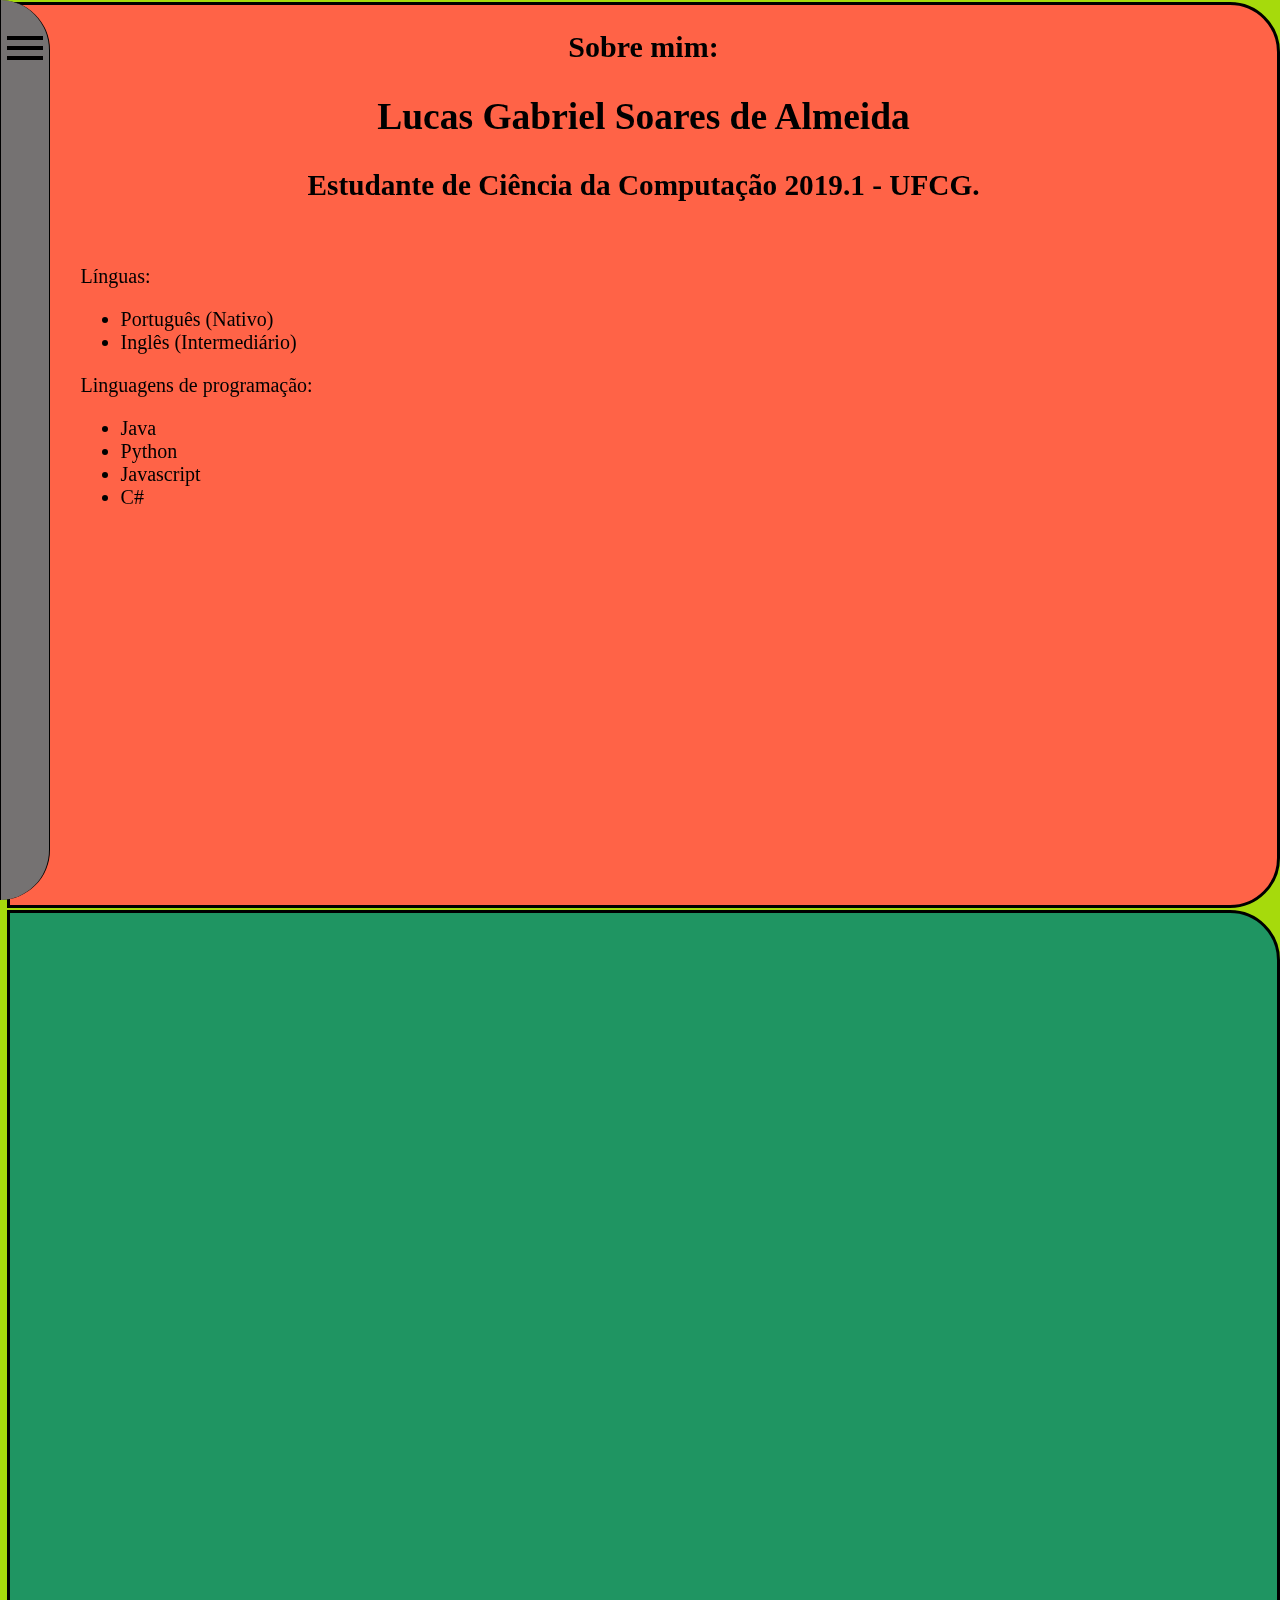
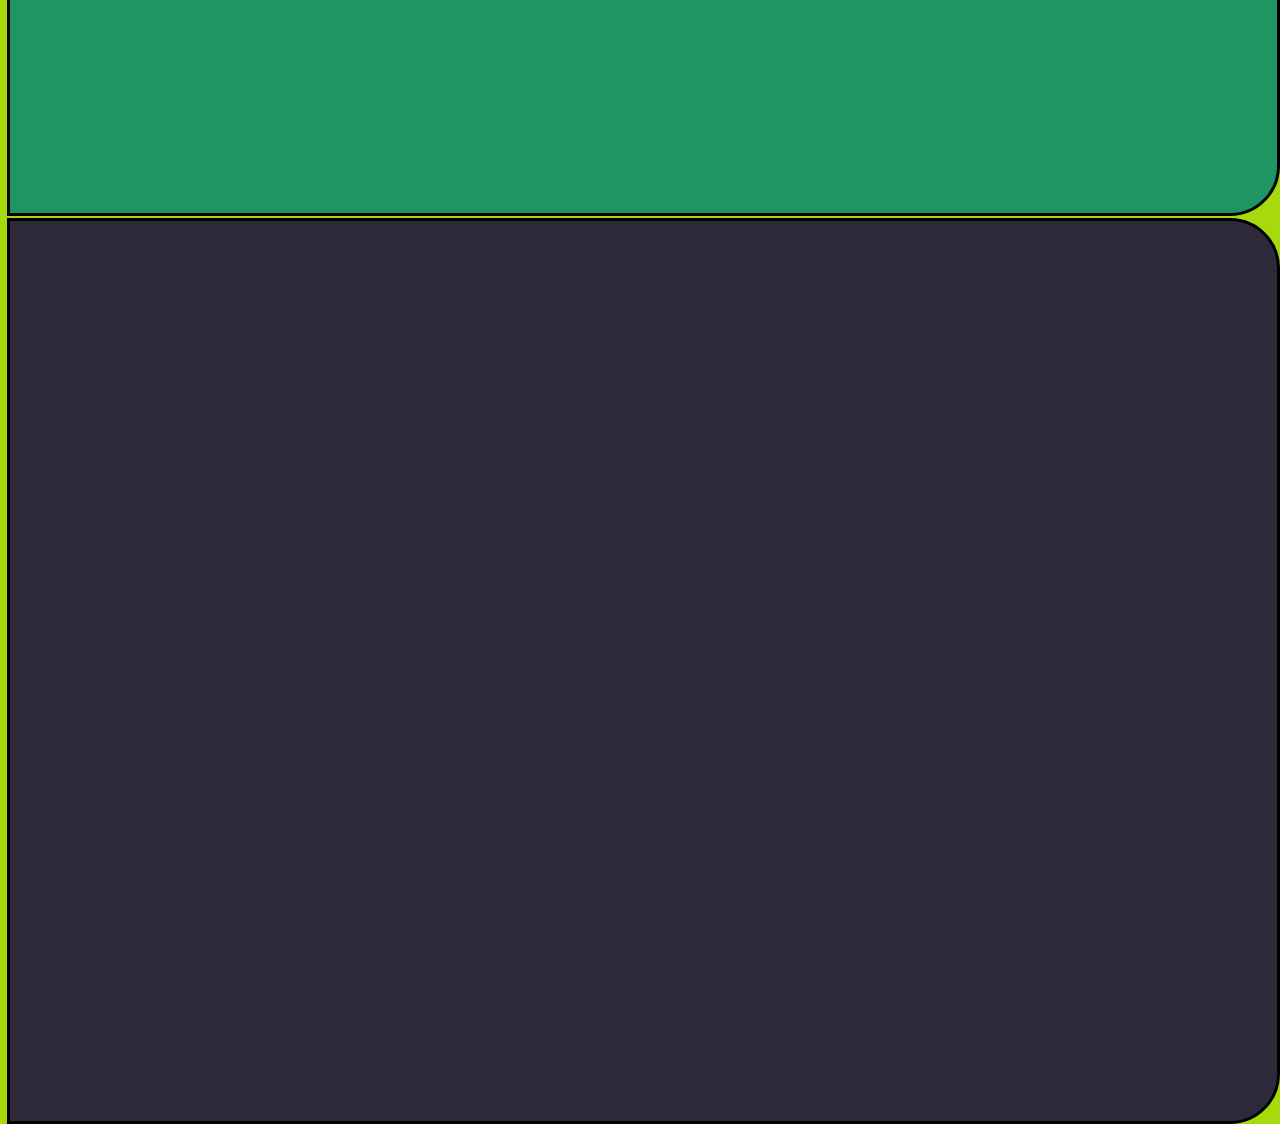
<file: index.html>
<!DOCTYPE HTML>

<html>
    <head>
        <meta charset="UTF-8"/>
        <link rel="stylesheet" type="text/css" href="styles/style.css" />
        <link rel="stylesheet" href="https://unpkg.com/aos@next/dist/aos.css" />
        <link href="https://fonts.googleapis.com/css?family=Roboto:400,700&display=swap" rel="stylesheet">
    </head>
    <body>
        <section id="section_left" class="lateralMenuSection">
            <div id="leftMenuDiv">
                <div class="leftMenu" id="app">
                    <div id="minhasInformacoes">
                        <img id="avatar" src="images/avatar.jpg"/>
                        <h2>Lucas Gabriel</h2>
                        <h7>18 anos - 3º periodo</h7>
                    </div>
                    <button id="btn_aboutMe" class="btn">Sobre mim</button>
                    <button id="btn_meusProjetos" class="btn">Meus Projetos</button>
                    <button id="btn_expMe" class="btn">Experiências</button>
                </div>
            </div>
            <div id="rightMenuDiv">
                <img id="menuIcon" src="images/menu_icon.png"/>
            </div>
        </section>

        <section class="contentSection">
            <div id="div_sobreMim" class="contentDiv">
                <iframe id="iframe_sobreMim" data-aos="fade-right" data-aos-mirror="true" data-aos-delay="100" data-aos-duration="1000" class="page_fragment" src="fragments/sobreMim.html" frameborder=0 scrolling="no"></iframe> </div>
            <div id="div_meusProjetos" class="contentDiv">
                <iframe id="iframe_meusProjetos" data-aos="zoom-in" data-aos-mirror="true" data-aos-delay="100" data-aos-duration="1000" class="page_fragment" src="fragments/meusProjetos.html" frameborder=0 scrolling="no"></iframe></div>
            <div id="div_experiencias" class="contentDiv">
                <iframe id="iframe_experiencias" data-aos="zoom-out" data-aos-mirror="true" data-aos-delay="100" data-aos-duration="1000" class="page_fragment" src="fragments/experiencias.html" frameborder=0 scrolling="no"></iframe></div>
        </section>

        <script src="https://unpkg.com/aos@next/dist/aos.js"></script>
        <script type="text/javascript" src="scripts/script.js"></script>
    </body>
</html>
</file>
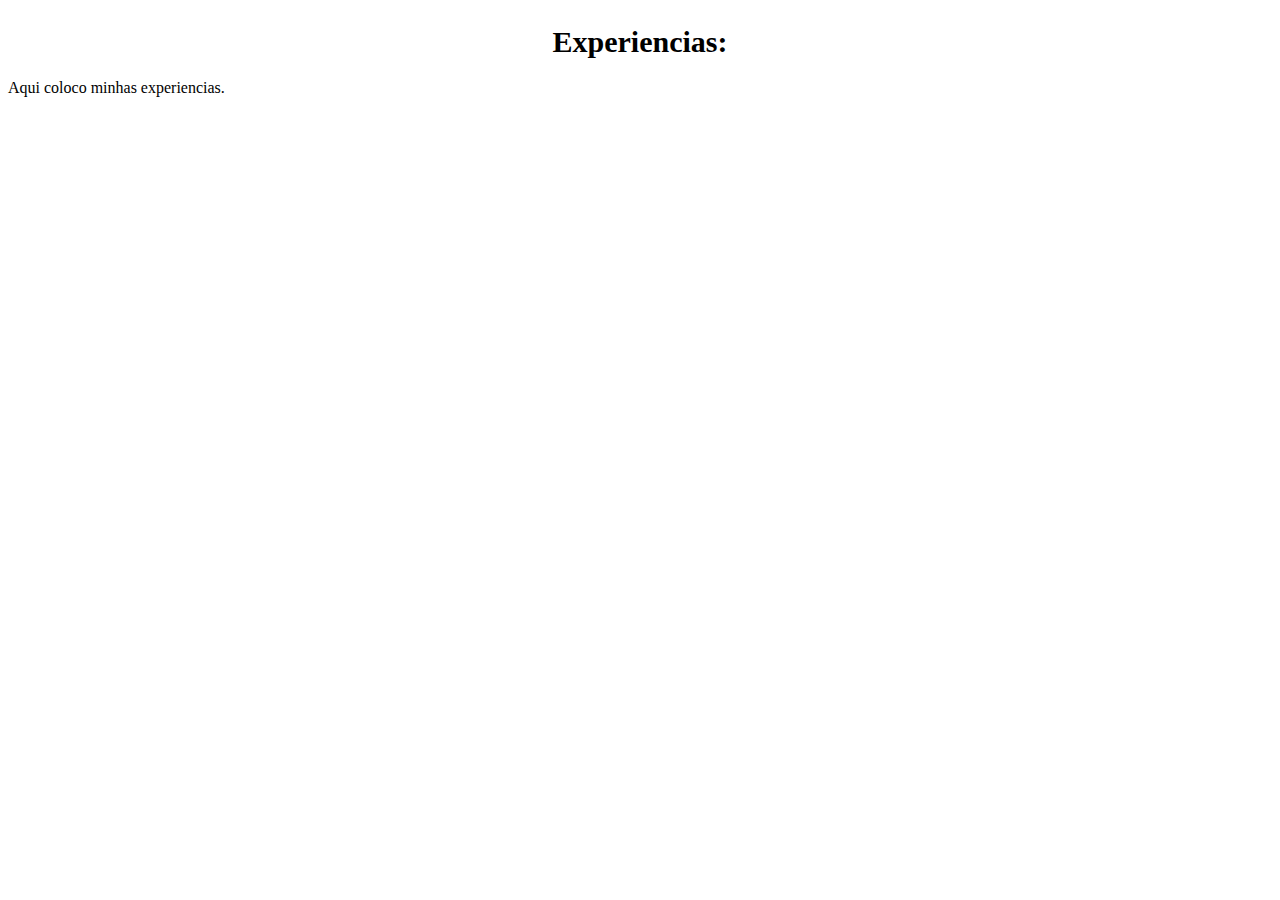
<file: fragments/experiencias.html>
<html>
    <head>
        <link rel="stylesheet" type="text/css" href="../styles/experienciasStyle.css" />
    </head>
    <body>
        <h1 id="titulo">
            Experiencias:
        </h1>
        <p>
            Aqui coloco minhas experiencias.
        </p>
    </body>
</html>
</file>
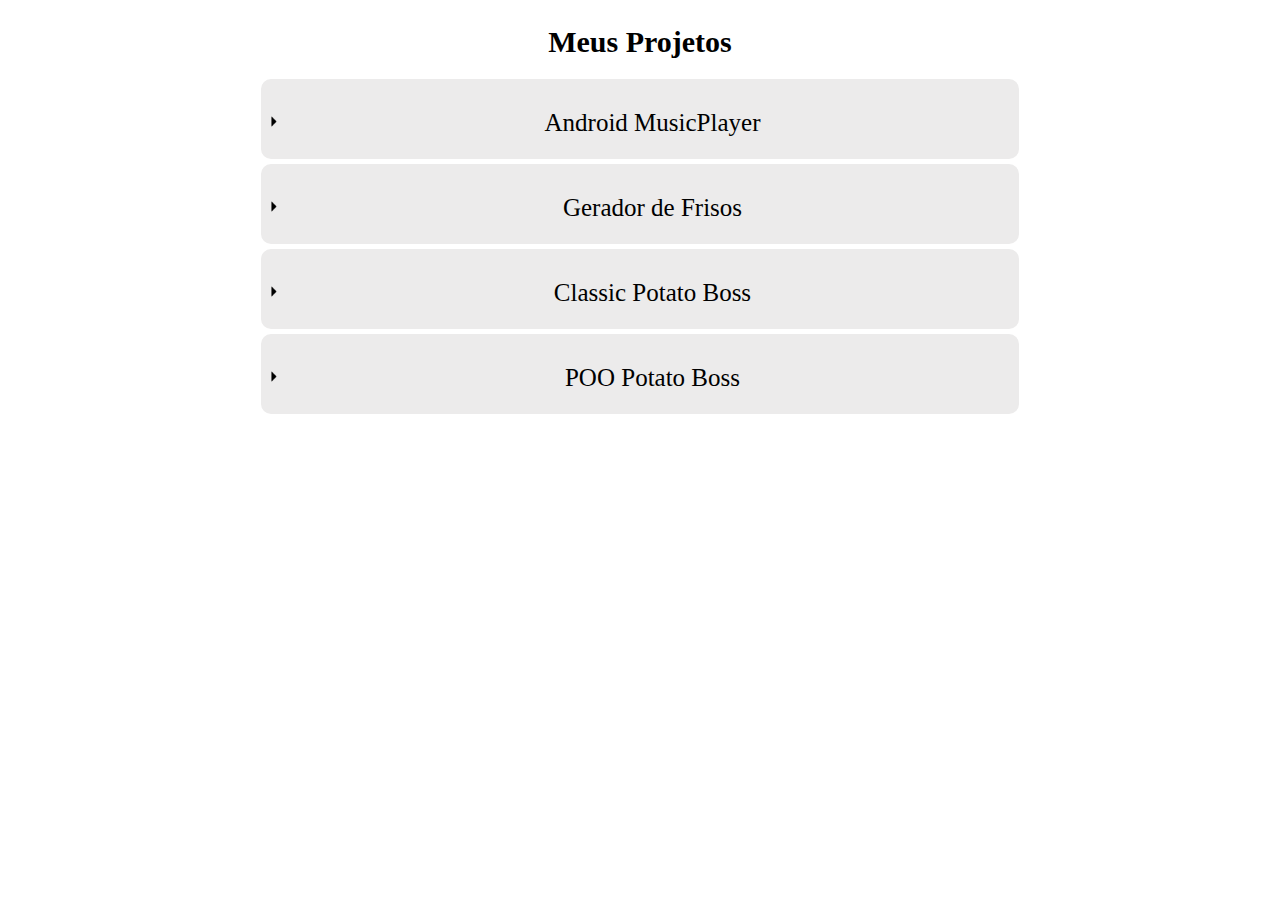
<file: fragments/meusProjetos.html>
<html>
    <head>
        <meta charset="UTF-8"/>
        <link rel="stylesheet" type="text/css" href="../styles/meusProjetosStyle.css" />
        <link rel="stylesheet" href="https://unpkg.com/aos@next/dist/aos.css" />
    </head>
    <body>
        <h1 id="titulo">
            Meus Projetos
        </h1>

        <div class="div_meusProjetos">
            <a id="button_musicPlayer" class="href_ProjetoNome">
                    <p>
                        <img src="../images/arrow_right.png" id="arrow_musicPlayer" class="arrow_ProjetoNome"/>
                        Android MusicPlayer
                    </p>
            </a>

            <p id="texto_musicPlayer" class="description_projeto">
                Criado com a intenção de aprender mais sobre como programar para android, ainda tem muitos bugs a resolver, mas aprendi sobre como é o funcionamento de Intents
                no android, BroadcastReceivers, Activitys etc.
                Além de começar a aprender a construir README melhores.
                <br><br>
                Maior Aprendizado: Usar services em foreground e personalizar notificações no android.<br>
                Linguagens: Java e XML
                <br><br><a target="_blank" href="https://github.com/lucasgsa/AndroidMusicPlayerKPNz/blob/master/README.md">Link para repositório.</a>
                <br><br>
            </p>
        </div>

        <div class="div_meusProjetos">
            <a id="button_geradorFrisos" class="href_ProjetoNome">
                    <p>
                        <img src="../images/arrow_right.png" id="arrow_geradorFrisos" class="arrow_ProjetoNome"/>
                        Gerador de Frisos
                    </p>
            </a>

            <p id="texto_geradorFrisos" class="description_projeto">
                Fiz inicialmente como atividade extra da cadeira FMCC2 para o conteúdo de vetores.<br>
                Aprendi tanto como manipular imagens de forma mais efetiva, quanto a salvar tudo isso em pastas e verificar possíveis erros<br>
                Além de conhecer mais sobre uso de comandos em script shell usando ./build.sh e ./run.sh
                <br><br>
                Maior Aprendizado: Aprendi a manipular imagens passadas, modificar e salvar na pasta dita pelo usuário.<br>
                Linguagens: Python e Shell
                <br><br><a target="_blank" href="https://github.com/lucasgsa/GeradorFrisos/blob/master/README.md">Link para repositório.</a>
                <br><br>
            </p>
        </div>

        <div class="div_meusProjetos">
            <a id="button_classicPotatoBoss" class="href_ProjetoNome">
                    <p id="link_ProjetoNome">
                        <img src="../images/arrow_right.png" id="arrow_classicPotatoBoss" class="arrow_ProjetoNome"/>
                        Classic Potato Boss
                    </p>
            </a>

            <p id="texto_classicPotatoBoss" class="description_projeto">
                Esse foi um dos primeiros jogos/projetos que me dediquei a fazer, no primeiro período de universidade, na época eu não sabia quase nada de design de código.<br>
                Sinceramente me orgulho bastante, principalmente por não ter desistido facilmente, já que era cheio de bugs, mas sempre me dedicava a resolve-los.
                <br><br>
                Maior Aprendizado: Aprendi a não desistir facilmente do que estou fazendo e sempre pesquisar em fóruns e livros.
                <br><br><a target="_blank" href="https://github.com/lucasgsa/ClassicPotatoBoss">Link para repositório.</a>
                <br><br>
            </p>
        </div>

        <div class="div_meusProjetos">
            <a id="button_pooPotatoBoss" class="href_ProjetoNome">
                    <p id="link_ProjetoNome">
                        <img src="../images/arrow_right.png" id="arrow_pooPotatoBoss" class="arrow_ProjetoNome"/>
                        POO Potato Boss
                    </p>
            </a>

        <p id="texto_pooPotatoBoss" class="description_projeto">
            Primeira tentativa de usar o paradigma de orientação a objeto para aprender.<br>
            Aprendi muito, principalmente com minha tentativa de criar animações do zero, sem usar threads(eu não sabia como funcionava na época).<br>
            Sinceramente é um jogo que tinha muito para continuar, mas por ter muitas coisas da universidade para fazer acabei deixando de lado e esquecendo.
            <br><br>
            Maior Aprendizado: Fiquei orgulhoso por ter feito tudo isso do zero com o que eu mesmo imaginava, pesquisei poucas coisas, mas se aprendi uma coisa foi que threads é uma coisa essêncial, fazer esse jogo sem usar foi muito mais complicado.
            <br><br><a target="_blank" href="https://github.com/lucasgsa/PotatoBoss">Link para repositório.</a>
            <br><br>
        </p>
        </div>

        <script src="https://unpkg.com/aos@next/dist/aos.js"></script>
        <script type="text/javascript" src="../scripts/meusProjetosScript.js"></script>
    </body>
</html>
</file>
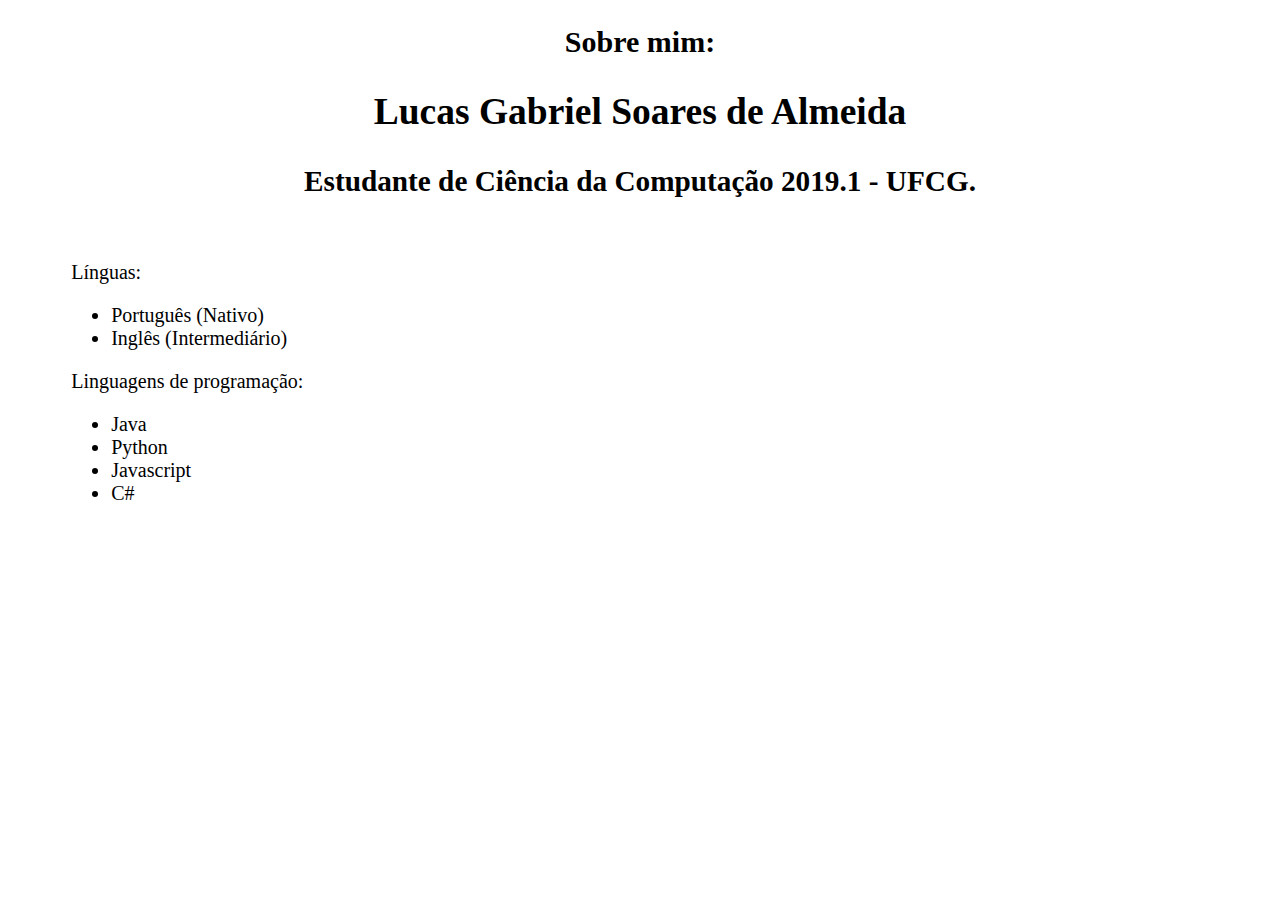
<file: fragments/sobreMim.html>
<html>
    <head>
        <meta charset="UTF-8"/>
        <link rel="stylesheet" type="text/css" href="../styles/sobreMimStyle.css" />
    </head>
    <body>
        <h1 id="titulo">
            Sobre mim:
        </h1>
        <div class="aboutMe_top">
            <h2>Lucas Gabriel Soares de Almeida</h2>
            <h3>Estudante de Ciência da Computação 2019.1 - UFCG.</h3>
        </div>

        <div class="aboutMe_caracteristicas">
            Línguas:
                <ul>
                <li>Português (Nativo)</li>
                <li>Inglês (Intermediário)</li>
                </ul>

            Linguagens de programação:
            <ul>
                <li>Java</li>
                <li>Python</li>
                <li>Javascript</li>
                <li>C#</li>
            </ul>
        </div>
    </body>
</html>
</file>
<file: styles/style.css>
* {
    margin: 0;
    box-sizing: content-box;
}

body {
    background-color: #a6da0c;
    overflow-x: hidden;
}

.contentSection {
    width: 100%;
    height: 100%;
    position: absolute;
}

.contentDiv {
    width: 99%;
    height: 99%;
    min-height: 100%;
    overflow: hidden;
    float: inline-end;
    z-index: 1;
    border-top-right-radius: 50px;
    border-bottom-right-radius: 50px;
    border: black;
    border-style: solid;
    border-width: 1%;
    margin-top: 2px;
}

#div_sobreMim {
    background-color: #ff6347;
}

#div_meusProjetos {
    background-color: rgb(31, 149, 98);
}

#div_experiencias {
    background-color: rgb(47, 42, 59);
}

.page_fragment {
    width: 100%;
    height: 100%;
}

#avatar {
    width: 50%;
    height: 50%;
    margin-left: 25%;
    margin-right: 25%;
    border-radius: 100%;
}

#minhasInformacoes {
    text-align: center;
    margin-top: 15px;
    margin-bottom: 15px;
}

.btn {
    border-radius: 8px;
    width: 70%;
    height: 50px;
    font-size: 16px;
    background-color: #66cdaa;
    color: black;
    border:0;
    cursor:pointer;
    margin-left: 15%;
    margin-top: 10%;
    font-style: italic;
    transition: 0.5s;
}

.btn:hover {
    background-color: #3e8e41;
}

.lateralMenuSection {
    float: left;
    width: 350px;
    height: 100%;
    position: fixed;
    transition: all 1s;
    margin-left: -300px;
    z-index: 1;
}

#leftMenuDiv {
    overflow: hidden;
    float: left;
    width: 300px;
    height: 100%;
    background-color: rgba(187, 187, 187, 0.8);
}

#rightMenuDiv {
    position: relative;
    float: left;
    width: 48px;
    height: 100%;
    background-color: rgb(117, 114, 114);
    border-right-style: double;
    border-right-color: black;
    border-right-width: 1px;

    border-left-style: double;
    border-left-color: black;
    border-left-width: 1px;

    border-top-right-radius: 100px;
    border-bottom-right-radius: 100px;

    cursor: pointer;
}

#rightMenuDiv #menuIcon {
    align-self: baseline;
    width: 48px;
    height: 48px;
    transition: all 3s;
    margin-top: 50%;
}
</file>
<file: styles/experienciasStyle.css>
#titulo {
    text-align: center;
    font-size: 30px;
    margin-top: 2%;
}
</file>
<file: styles/meusProjetosStyle.css>
#titulo {
    text-align: center;
    font-size: 30px;
    margin-top: 2%;
    cursor: default;
}

.href_ProjetoNome {
    color: black;
    cursor: pointer;
    display: block;
    height: 50px;
    text-align: center;
}

.href_ProjetoNome p {
    font-size: 25px;
}

.arrow_ProjetoNome {
    float: inline-start;
    height: 25px;
    width: 25px;
}

.description_projeto {
    margin-left: 6%;
    display: none;
    cursor: default;
}

.description_projeto a {
    color: black;
}

.div_meusProjetos {
    background-color: rgb(236, 235, 235);
    display: block;
    position: relative;
    width: 60%;
    border-radius: 10px;
    margin-left: 20%;
    margin-bottom: 5px;
    padding-top: 5px;
}
</file>
<file: styles/sobreMimStyle.css>
#titulo {
    text-align: center;
    font-size: 30px;
    margin-top: 2%;
    cursor: default;
}

.aboutMe_top {
    text-align: center;
    font-size: 25px;
    cursor: default;
}

.aboutMe_caracteristicas {
    font-size: 20px;
    margin-top: 5%;
    margin-left: 5%;
    background-color: "#FFBA39";
    cursor: default;
}
</file>
